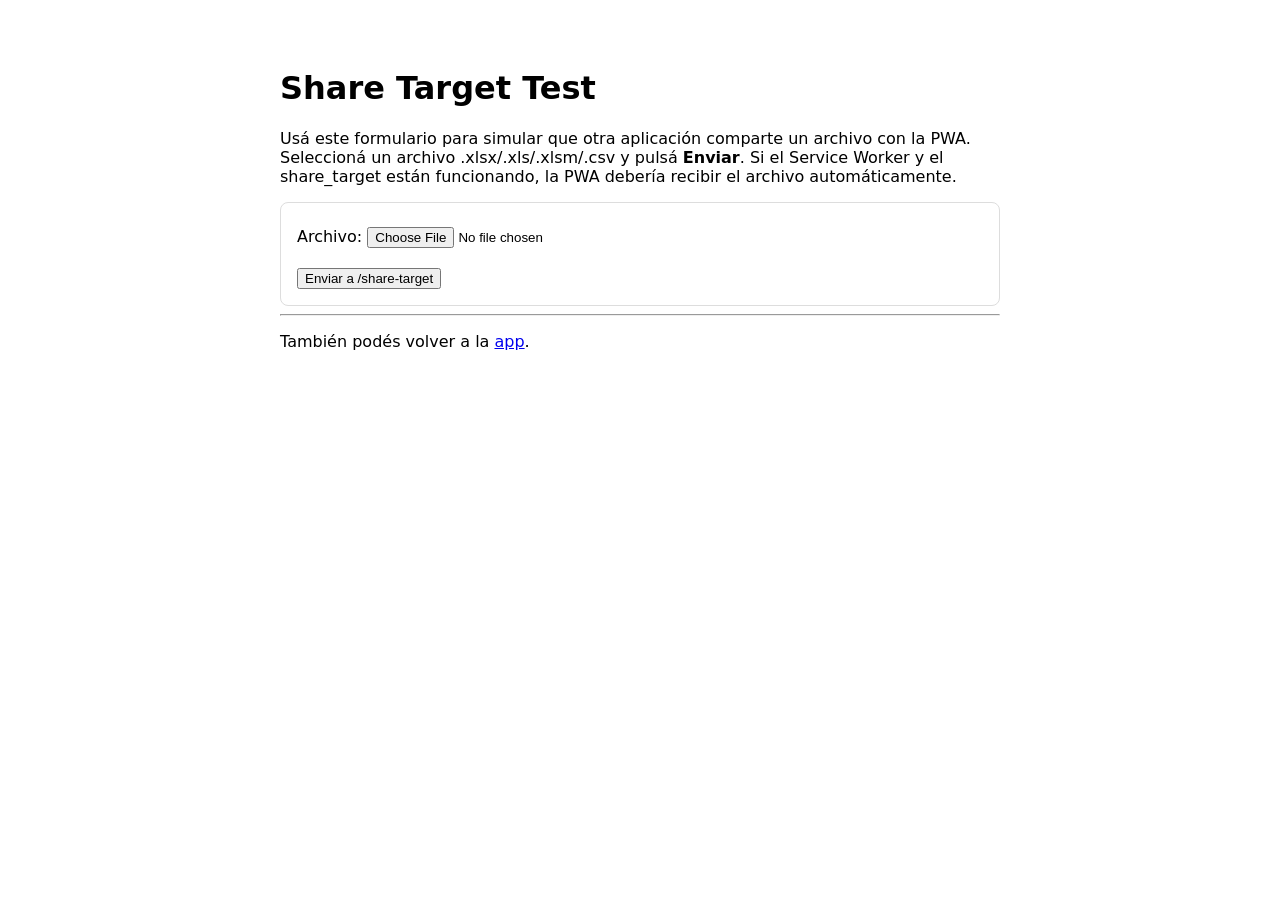
<file: share-test.html>
<!doctype html>
<html lang="es">
<head>
  <meta charset="utf-8">
  <meta name="viewport" content="width=device-width,initial-scale=1">
  <title>Share Target Test — Gestión Playas</title>
  <style>
    body{font-family:system-ui,-apple-system,Segoe UI,Roboto,Arial;max-width:720px;margin:32px auto;padding:16px}
    .card{border:1px solid #ddd;padding:16px;border-radius:8px}
    label{display:block;margin:8px 0}
    button{margin-top:12px}
  </style>
</head>
<body>
  <h1>Share Target Test</h1>
  <p>Usá este formulario para simular que otra aplicación comparte un archivo con la PWA. Seleccioná un archivo .xlsx/.xls/.xlsm/.csv y pulsá <b>Enviar</b>. Si el Service Worker y el share_target están funcionando, la PWA debería recibir el archivo automáticamente.</p>

  <div class="card">
    <form action="./share-target" method="POST" enctype="multipart/form-data">
      <label>Archivo: <input type="file" name="files" accept=".xlsx,.xls,.xlsm,.csv" required></label>
      <button type="submit">Enviar a /share-target</button>
    </form>
  </div>

  <hr>
  <p>También podés volver a la <a href="./">app</a>.</p>
</body>
</html>
</file>
